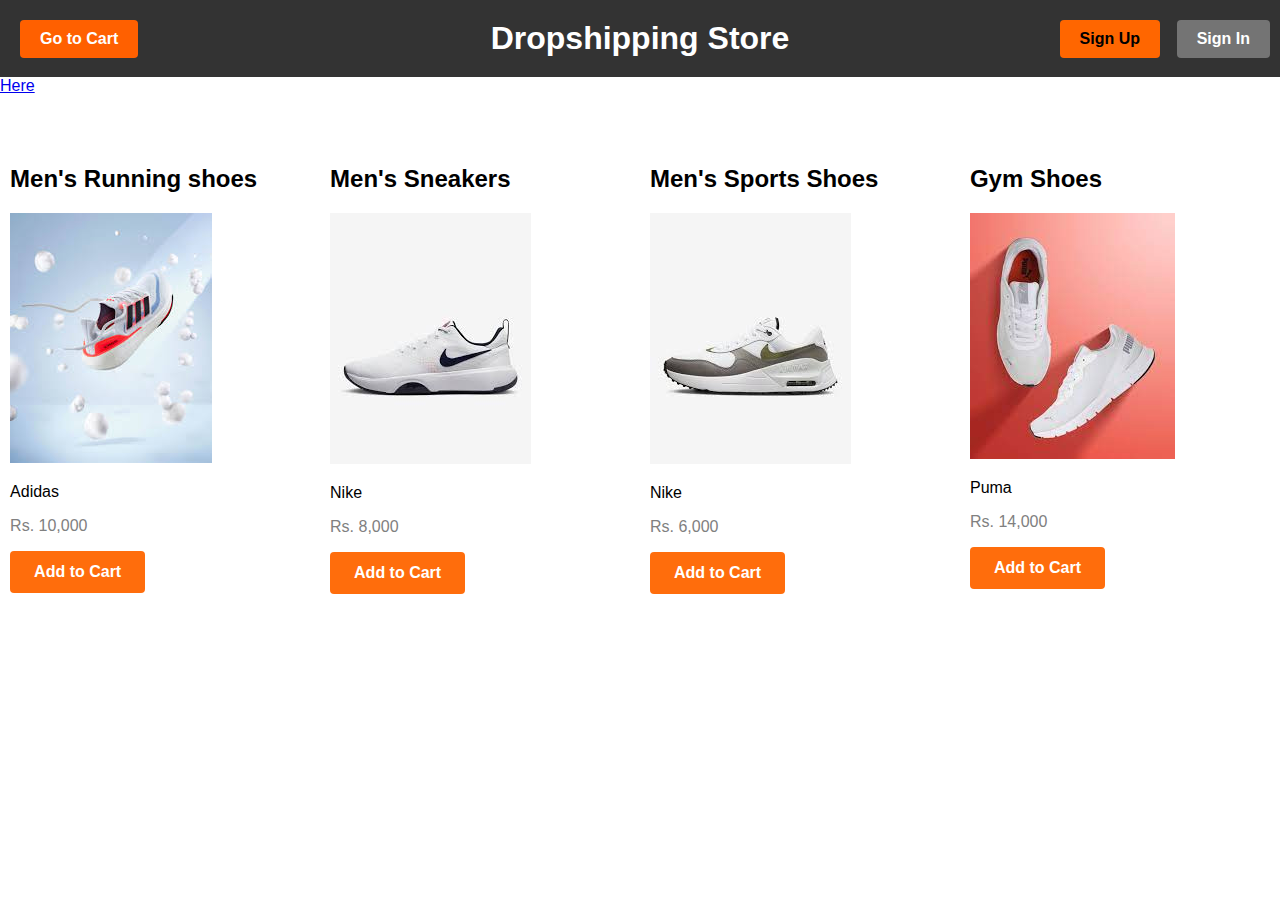
<file: index.html>
<!DOCTYPE html>
<html>
<head>
  <title>Dropshipping Store</title>
  <link rel="stylesheet" type="text/css" href="styles.css">
</head>
<body>
  <header>
    <h1>Dropshipping Store</h1>
    <a href="cart.html" class="goToCartButton">Go to Cart</a>
    <button class="signUpButton" onclick="redirectToSignUp()">Sign Up</button>
    <button class="signInButton" onclick="redirectToSignIn()">Sign In</button>
  </header>

  <a href="./xml/employee.xml">Here</a>

  <div class="container">
    <div class="product">
      <h2>Men's Running shoes</h2>
      <img src="./images/product1.jpeg" alt="Product 1">
      <p>Adidas</p>
      <p class="priceOfItem">Rs. 10,000</p>
      <button class="addToCartButton" onclick="addToCart(product1)">Add to Cart</button>
    </div>

    <div class="product">
      <h2>Men's Sneakers</h2>
      <img src="./images/product2.jpeg" alt="Product 2">
      <p>Nike</p>
      <p class="priceOfItem">Rs. 8,000</p>
      <button class="addToCartButton" onclick="addToCart(product2)">Add to Cart</button>
    </div>

    <div class="product">
        <h2>Men's Sports Shoes</h2>
        <img src="./images/product3.jpeg" alt="Product 3">
        <p>Nike</p>
        <p class="priceOfItem">Rs. 6,000</p>
        <button class="addToCartButton" onclick="addToCart(product3)">Add to Cart</button>
    </div>
    
    <div class="product">
        <h2>Gym Shoes</h2>
        <img src="./images/product4.jpeg" alt="Product 4  ">
        <p>Puma</p>
        <p class="priceOfItem">Rs. 14,000</p>
        <button class="addToCartButton" onclick="addToCart(product4)">Add to Cart</button>
    </div>

    <div class="cart" id="cart"></div>
  </div>

  <script src="script.js"></script>
</body>
</html>
</file>
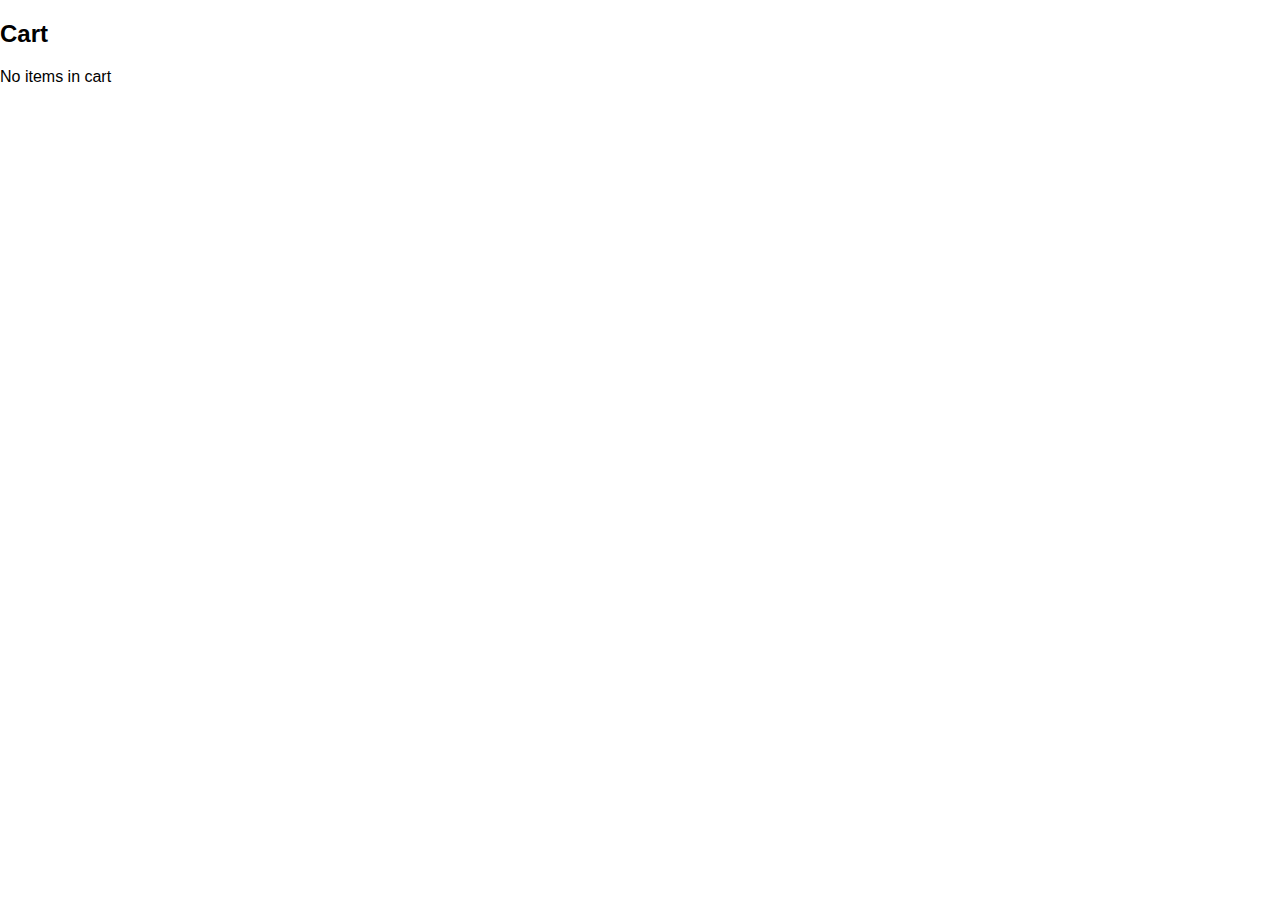
<file: cart.html>
<!DOCTYPE html>
<html>
<head>
  <title>Cart</title>
  <link rel="stylesheet" type="text/css" href="styles.css">
</head>
<body>
  <h2>Cart</h2>
  
  <div id="cartItems"></div>

  <script src="cart.js"></script>
</body>
</html>
</file>
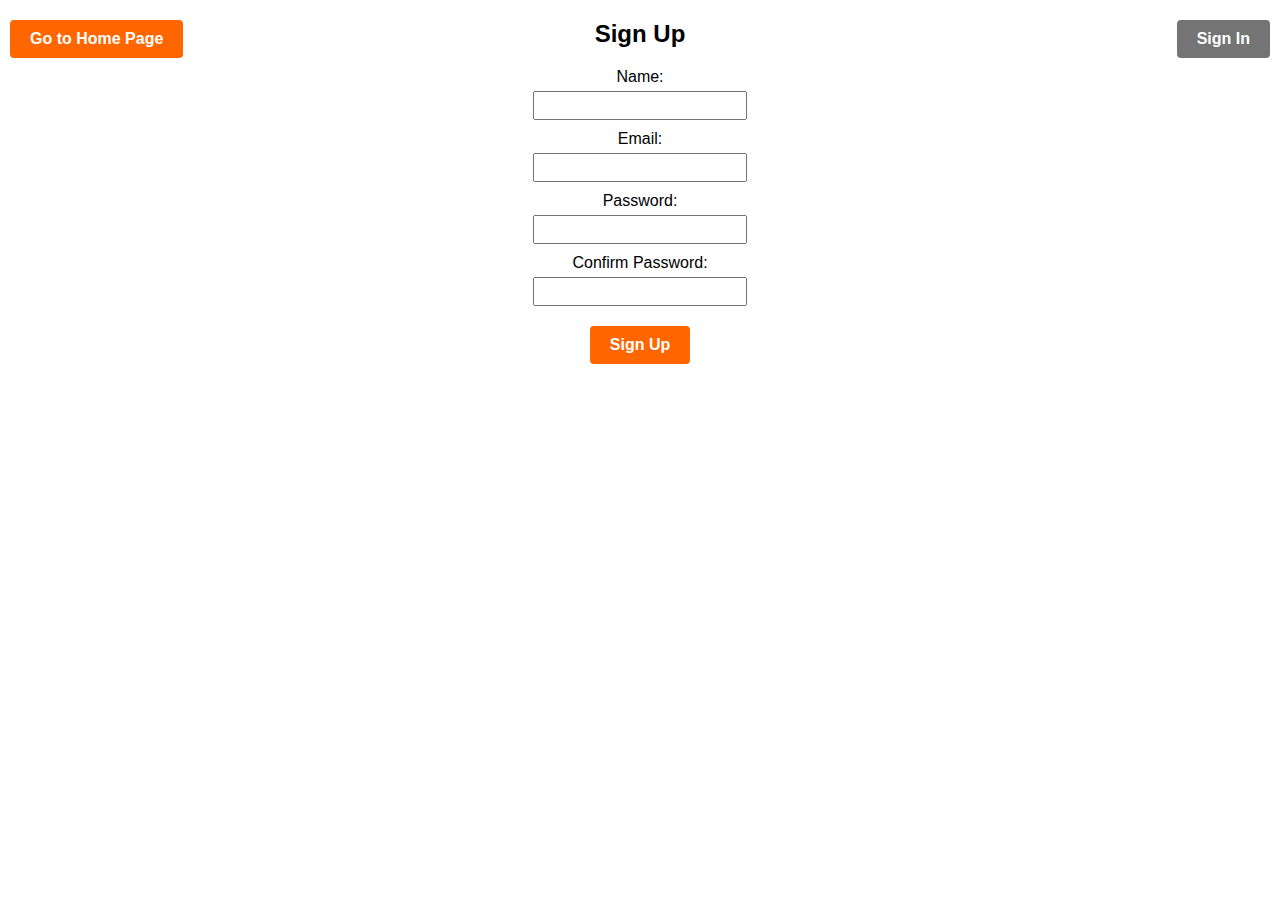
<file: signup.html>
<!DOCTYPE html>
<html>
<head>
  <title>Sign Up</title>
  <link rel="stylesheet" type="text/css" href="styles.css">
  <script src="signup.js"></script>
</head>
<body>
  <a href="index.html" class="goToHomePageButton">Go to Home Page</a>
  <button class="signInButton" onclick="redirectToSignIn()">Sign In</button>

  <h2 class="signUpH2">Sign Up</h2>
  
  <form id="signUpForm" onsubmit="validateSignUp(event)">
    <label for="name">Name:</label>
    <input type="text" id="name" name="name" required>

    <label for="email">Email:</label>
    <input type="email" id="email" name="email" required>
    
    <label for="password">Password:</label>
    <input type="password" id="password" name="password" required>
    
    <label for="confirmPassword">Confirm Password:</label>
    <input type="password" id="confirmPassword" name="confirmPassword" required>
    
    <button type="submit">Sign Up</button>
  </form>
</body>
</html>
</file>
<file: styles.css>
body {
    font-family: Arial, sans-serif;
    margin: 0;
    padding: 0;
  }
  
  header {
    background-color: #333;
    color: #fff;
    padding: 20px;
    text-align: center;
  }
  
  h1 {
    margin: 0;
  }

  .signUpH2{
    display: flex;
    justify-content: center;
  }

  .signInH2{
    display: flex;
    justify-content: center;
  }
  
  .container {
    max-width: 960px;
    margin: 20px auto;
    padding: 20px;
    display: flex;
    justify-content: center;
  }
  
  
  .product {
    flex: 0 0 calc(33.33% - 20px);
    margin: 10px;
  }
  
  .product img {
    max-width: 100%;
  }

  .priceOfItem{
    color: grey;
  }

  .addToCartButton {
    display: inline-block;
    padding: 12px 24px;
    background-color: #ff6d0c;
    color: #fff;
    font-size: 16px;
    font-weight: bold;
    text-decoration: none;
    border: none;
    border-radius: 4px;
    cursor: pointer;
    transition: background-color 0.3s ease;
  }
  
  .addToCartButton:hover {
    background-color: #fc914a;
  }
  
  .cart {
    position: fixed;
    bottom: 20px;
    left: 20px;
    background-color: #fff;
    border: 1px solid #ccc;
    padding: 10px;
    display: none;
  }


/* sign in button */
  .signUpButton {
    position: absolute;
    top: 20px;
    right: 120px;
    padding: 10px 20px;
    background-color: #ff6600;
    color: #000000;
    font-size: 16px;
    font-weight: bold;
    text-decoration: none;
    border: none;
    border-radius: 4px;
    cursor: pointer;
    transition: background-color 0.3s ease;
  }
  
  .signUpButton:hover {
    background-color: #16ff77;
    color: #000;
  }
/* sign up button */

.supInSignInPage {
    position: absolute;
    top: 20px;
    right: 10px;
    padding: 10px 20px;
    background-color: #ff6600;
    color: #000000;
    font-size: 16px;
    font-weight: bold;
    text-decoration: none;
    border: none;
    border-radius: 4px;
    cursor: pointer;
    transition: background-color 0.3s ease;
  }
  
  .supInSignInPage:hover {
    background-color: #16ff77;
    color: #000;
  }




/* sign up page */
form {
    margin-top: 20px;
    display: flex;
    flex-direction: column;
    align-items: center;
  }
  
  form label {
    margin-bottom: 5px;
  }
  
  form input {
    margin-bottom: 10px;
    padding: 5px;
    width: 200px;
  }
  
  form button {
    margin-top: 10px;
    padding: 10px 20px;
    background-color: #ff6600;
    color: #fff;
    font-size: 16px;
    font-weight: bold;
    text-decoration: none;
    border: none;
    border-radius: 4px;
    cursor: pointer;
    transition: background-color 0.3s ease;
  }

  form button:hover{
    background-color: #fd9a59;
  }

  .goToHomePageButton {
    position: absolute;
    top: 20px;
    left: 10px;
    padding: 10px 20px;
    background-color: #ff6600;
    color: #fff;
    font-size: 16px;
    font-weight: bold;
    text-decoration: none;
    border: none;
    border-radius: 4px;
    cursor: pointer;
    transition: background-color 0.3s ease;
  }
  .goToHomePageButton:hover {
    background-color: #fc9a58;
  }
  .signInButton {
    position: absolute;
    top: 20px;
    right: 10px;
    padding: 10px 20px;
    background-color: #747474;
    color: #fff;
    font-size: 16px;
    font-weight: bold;
    text-decoration: none;
    border: none;
    border-radius: 4px;
    cursor: pointer;
    transition: background-color 0.3s ease;
  }
  .signInButton:hover {
    background-color: #fd8637;
    color: #ffffff;
  }
/* sign up page  */
/* go to cart button */
.goToCartButton {
    position: absolute;
    top: 20px;
    left: 20px;
    padding: 10px 20px;
    background-color: #ff6000;
    color: #fff;
    font-size: 16px;
    font-weight: bold;
    text-decoration: none;
    border: none;
    border-radius: 4px;
    cursor: pointer;
    transition: background-color 0.3s ease;
  }
  .goToCartButton:hover {
    background-color: #38e3fa;
  }
  /* go to cart button */
</file>
